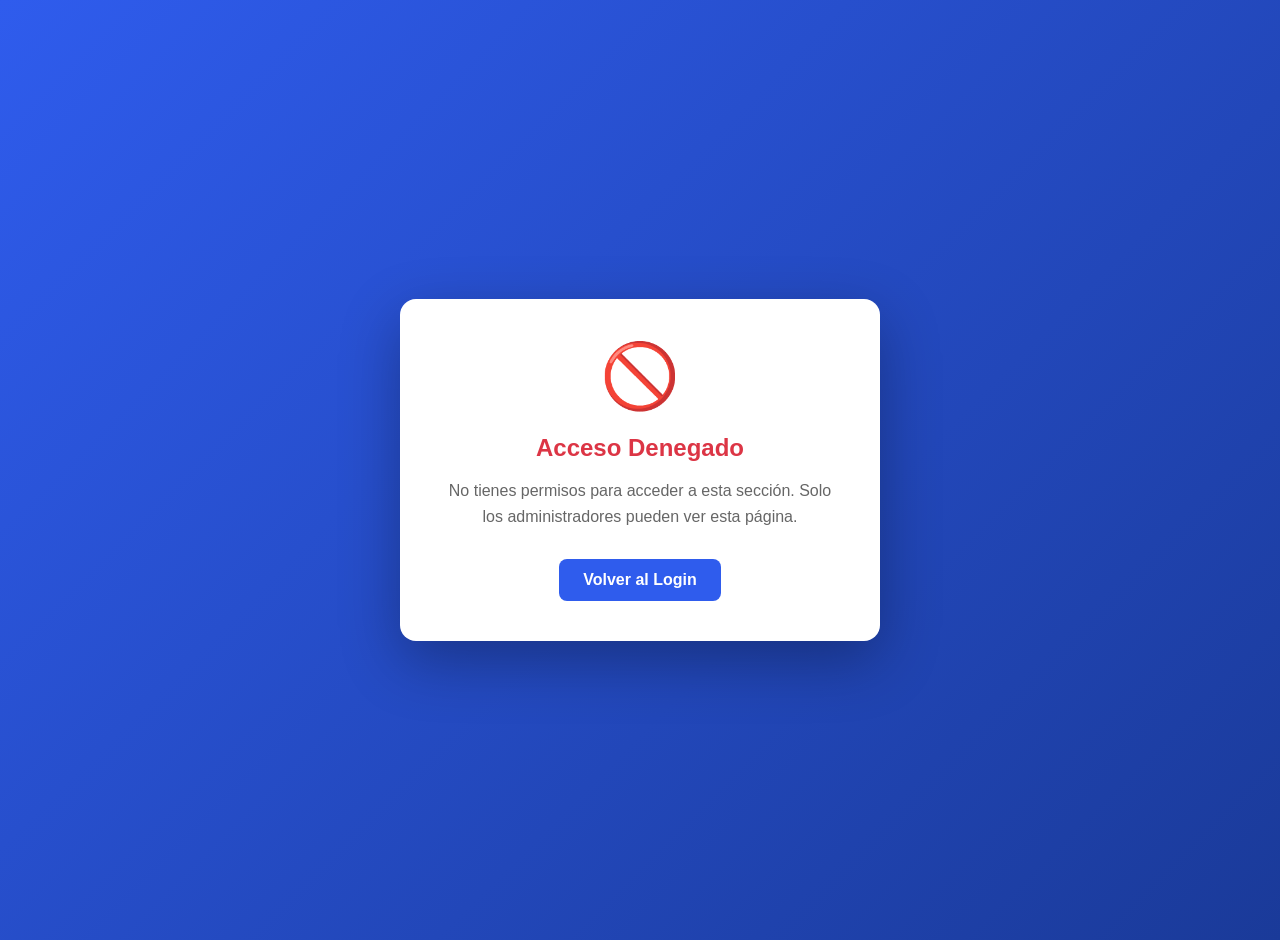
<file: puntea/acceso-denegado.html>
<!DOCTYPE html>
<html lang="es">
<head>
    <meta charset="UTF-8">
    <meta name="viewport" content="width=device-width, initial-scale=1.0">
    <title>Acceso Denegado - Puntea</title>
    <style>
        body {
            margin: 0;
            font-family: -apple-system, BlinkMacSystemFont, 'Segoe UI', Roboto, sans-serif;
            background: linear-gradient(135deg, #2F5CED 0%, #1a3a99 100%);
            min-height: 100vh;
            display: flex;
            align-items: center;
            justify-content: center;
            padding: 20px;
        }
        .error-box {
            background: white;
            border-radius: 16px;
            padding: 40px;
            max-width: 400px;
            text-align: center;
            box-shadow: 0 20px 60px rgba(0,0,0,0.3);
        }
        .error-icon {
            font-size: 64px;
            margin-bottom: 20px;
        }
        h1 {
            color: #dc3545;
            margin: 0 0 10px 0;
            font-size: 24px;
        }
        p {
            color: #666;
            margin-bottom: 30px;
            line-height: 1.6;
        }
        .btn {
            display: inline-block;
            background: #2F5CED;
            color: white;
            padding: 12px 24px;
            border-radius: 8px;
            text-decoration: none;
            font-weight: 600;
            transition: background 0.3s;
        }
        .btn:hover {
            background: #1a3a99;
        }
    </style>
</head>
<body>
    <div class="error-box">
        <div class="error-icon">🚫</div>
        <h1>Acceso Denegado</h1>
        <p>No tienes permisos para acceder a esta sección. Solo los administradores pueden ver esta página.</p>
        <a href="login.html" class="btn">Volver al Login</a>
    </div>
</body>
</html>
</file>
